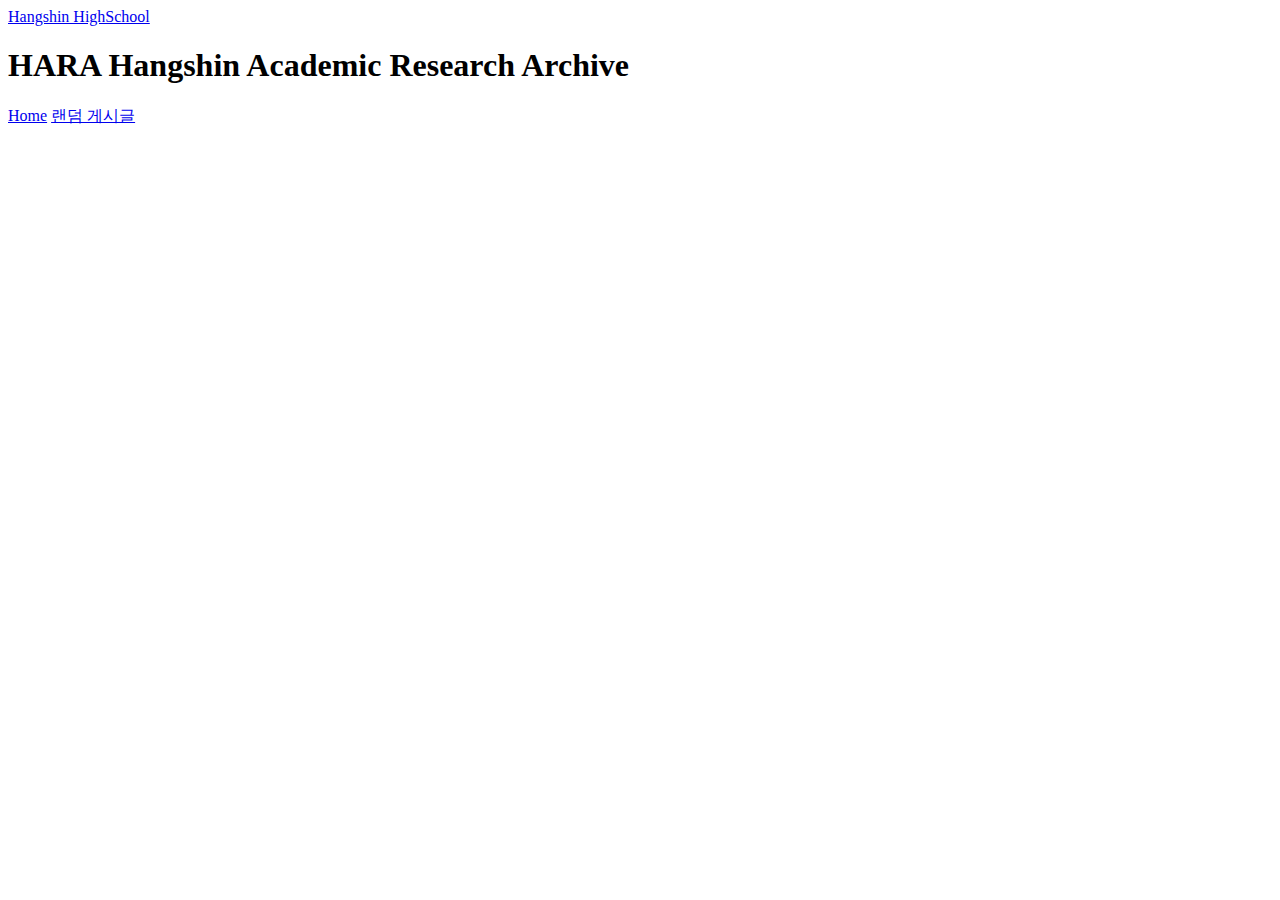
<file: index.html>
<!DOCTYPE html>
<html lang="ko">
<head>
  <meta charset="UTF-8">
  <title>HARA</title>
  <link rel="stylesheet" href="css/style.css">
</head>
<body>

<header class="top-bar">
  <a href="https://haengshin-h.goegy.kr/haengshin-h/main.do">Hangshin HighSchool</a>
</header>

<header class="main-bar">
  <h1>HARA <span>Hangshin Academic Research Archive</span></h1>
</header>

<nav class="menu">
  <a href="index.html">Home</a>
  <a href="random.html">랜덤 게시글</a>
</nav>

<main class="content" id="main-content"></main>

<script type="module", src="js/main.js"></script>
</body>
</html>
</file>
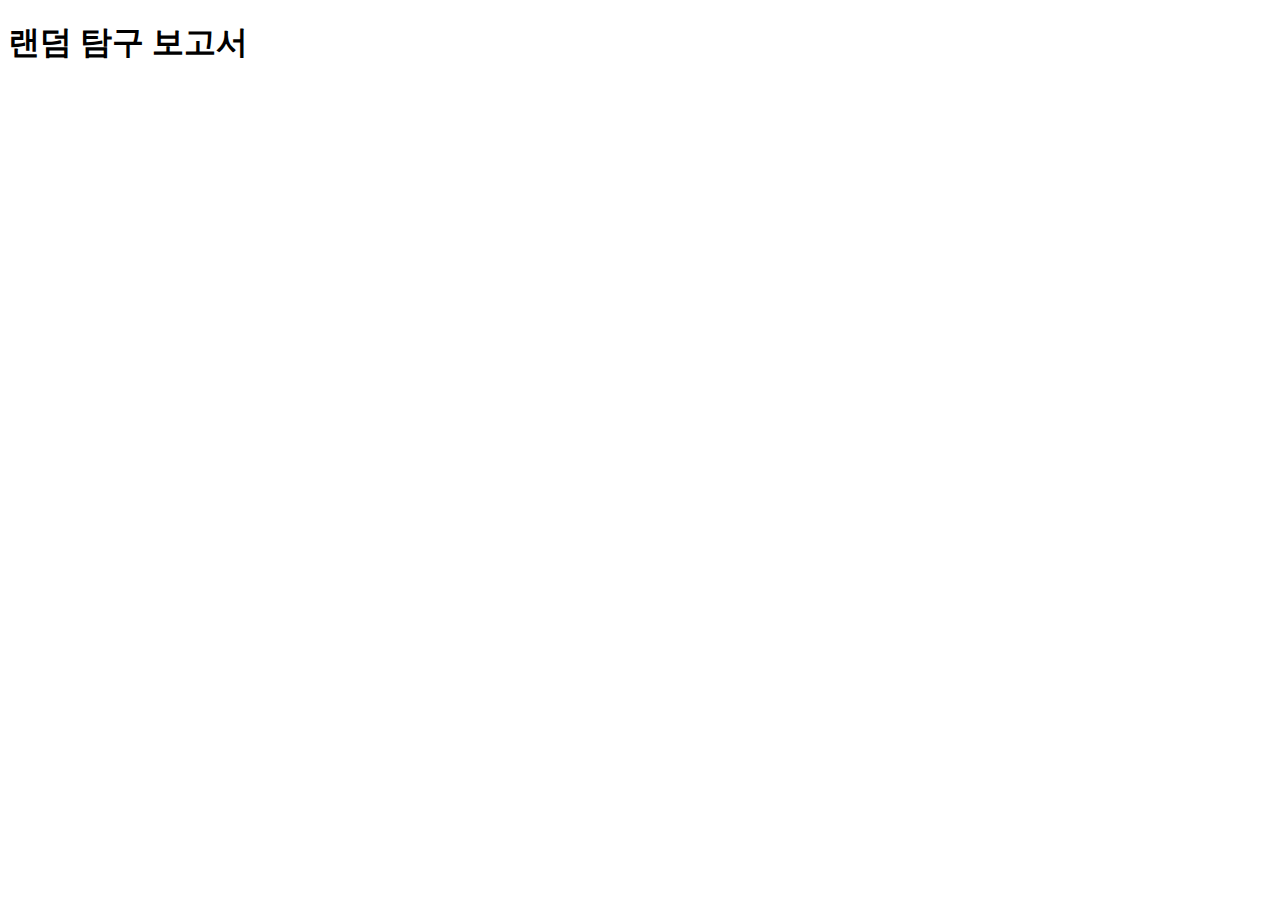
<file: random.html>
<!DOCTYPE html>
<html lang="ko">
<head>
  <meta charset="UTF-8">
  <title>랜덤 게시글</title>
  <link rel="stylesheet" href="css/style.css">
</head>
<body>

<header class="main-bar">
  <h1>랜덤 탐구 보고서</h1>
</header>

<main class="content" id="random-container"></main>
  
<script type="module", src="js/random.js"></script>
</body>
</html>
</file>
<file: css/style.css>

</file>
